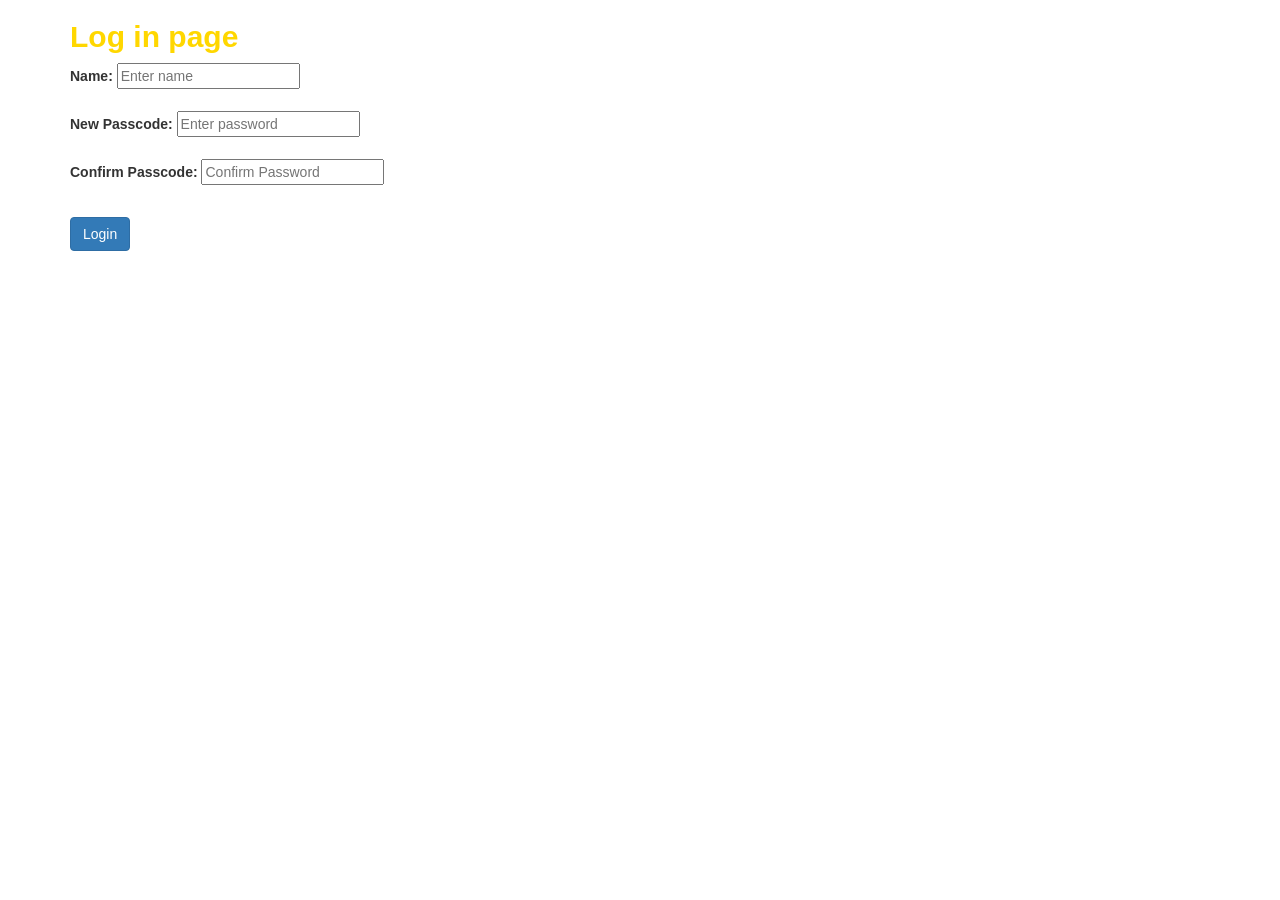
<file: index.html>
<html>
<head>
  <title>Home</title>
  <meta charset="utf-8">
  <meta name="viewport" content="width=device-width, initial-scale=1">
  <link rel="stylesheet" href="https://maxcdn.bootstrapcdn.com/bootstrap/3.4.1/css/bootstrap.min.css">
  <script src="https://ajax.googleapis.com/ajax/libs/jquery/3.5.1/jquery.min.js"></script>
  <script src="https://maxcdn.bootstrapcdn.com/bootstrap/3.4.1/js/bootstrap.min.js"></script>
	 <link rel="stylesheet" href="style.css">
</head>
<body>
<script src="main.js"></script>
<div class="container">
  <h2><b>Log in page</b></h2>
   <div class="">
      <label>Name:</label>
      <input type="text" id="name1" placeholder="Enter name">
    </div>
    <div class="">
		<br>
      <label>New Passcode:</label>
      <input type="text"  id="pswd1" placeholder="Enter password">
    </div>
	<div class="">
		<br>
      <label>Confirm Passcode:</label>
      <input type="text"  id="pswd2" placeholder="Confirm Password">
    </div>
	<p id="p1"></p>
	  <br>
    <button id="btn1" type="submit" class="btn btn-primary" onclick="adddetail()">Login</button>
		
	</div>	
	
</body>
</html>
</file>
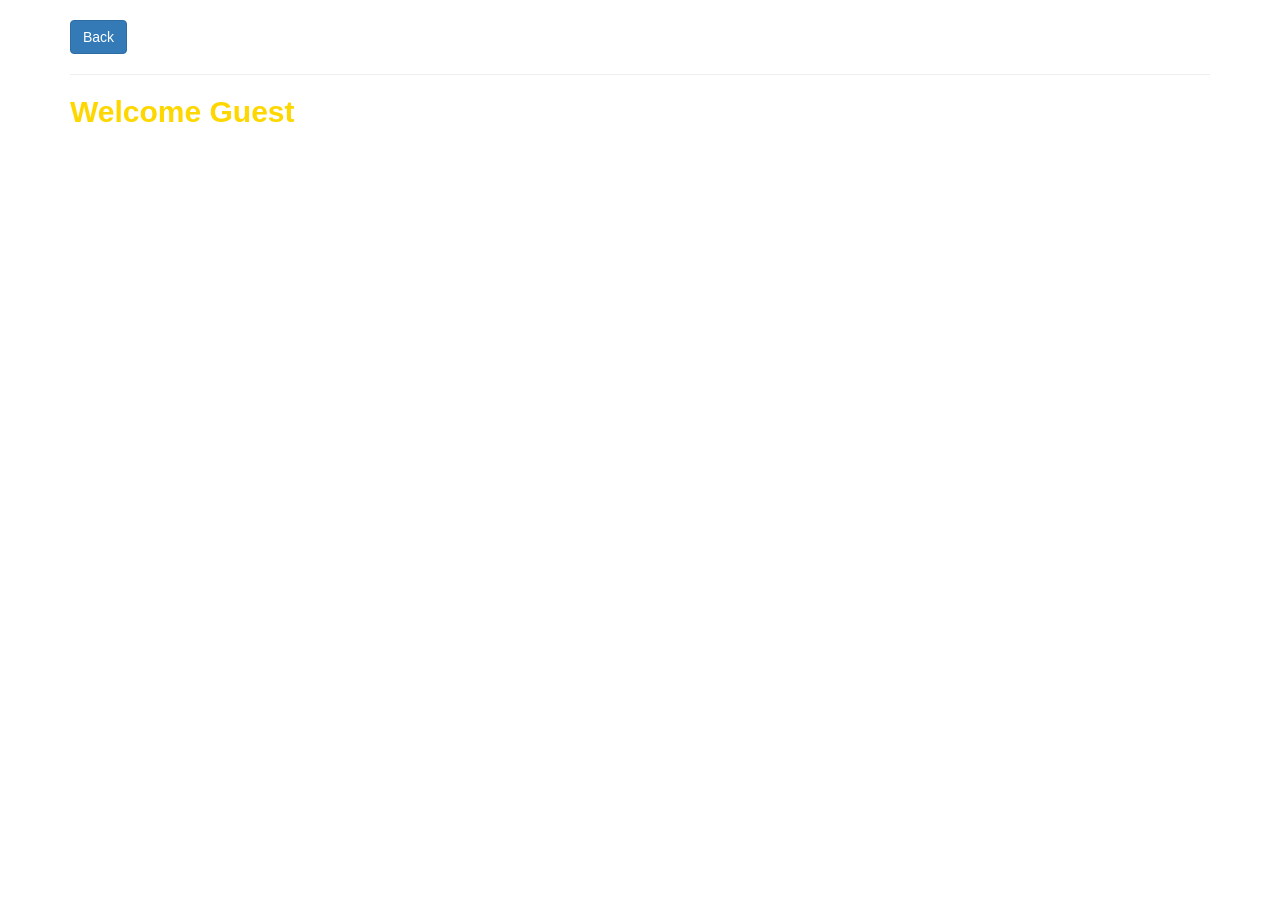
<file: book.html>
<html>
	<head>
	  <title>Display</title>
	  <meta charset="utf-8">
	  <meta name="viewport" content="width=device-width, initial-scale=1">
	  <link rel="stylesheet" href="https://maxcdn.bootstrapcdn.com/bootstrap/3.4.1/css/bootstrap.min.css">
	  <script src="https://ajax.googleapis.com/ajax/libs/jquery/3.5.1/jquery.min.js"></script>
	  <script src="https://maxcdn.bootstrapcdn.com/bootstrap/3.4.1/js/bootstrap.min.js"></script>
		<link rel="stylesheet" href="style.css">
	</head>
	<body onload="ShowUser()">
		<div class="container">
		<script src="main.js"></script>
			<br>
	<button type="submit" class="btn btn-primary" onclick= "backpage()">Back</button>
		<hr><p id="num1"></p>
		<h2 id="hd2"> <b>Welcome Guest </b></h2>
	<div class="container">
		</div>
	</div>
	</body>
	</html>
</file>
<file: style.css>
h2{
	color: gold;
}
#p1{
	color: red;
}
</file>
